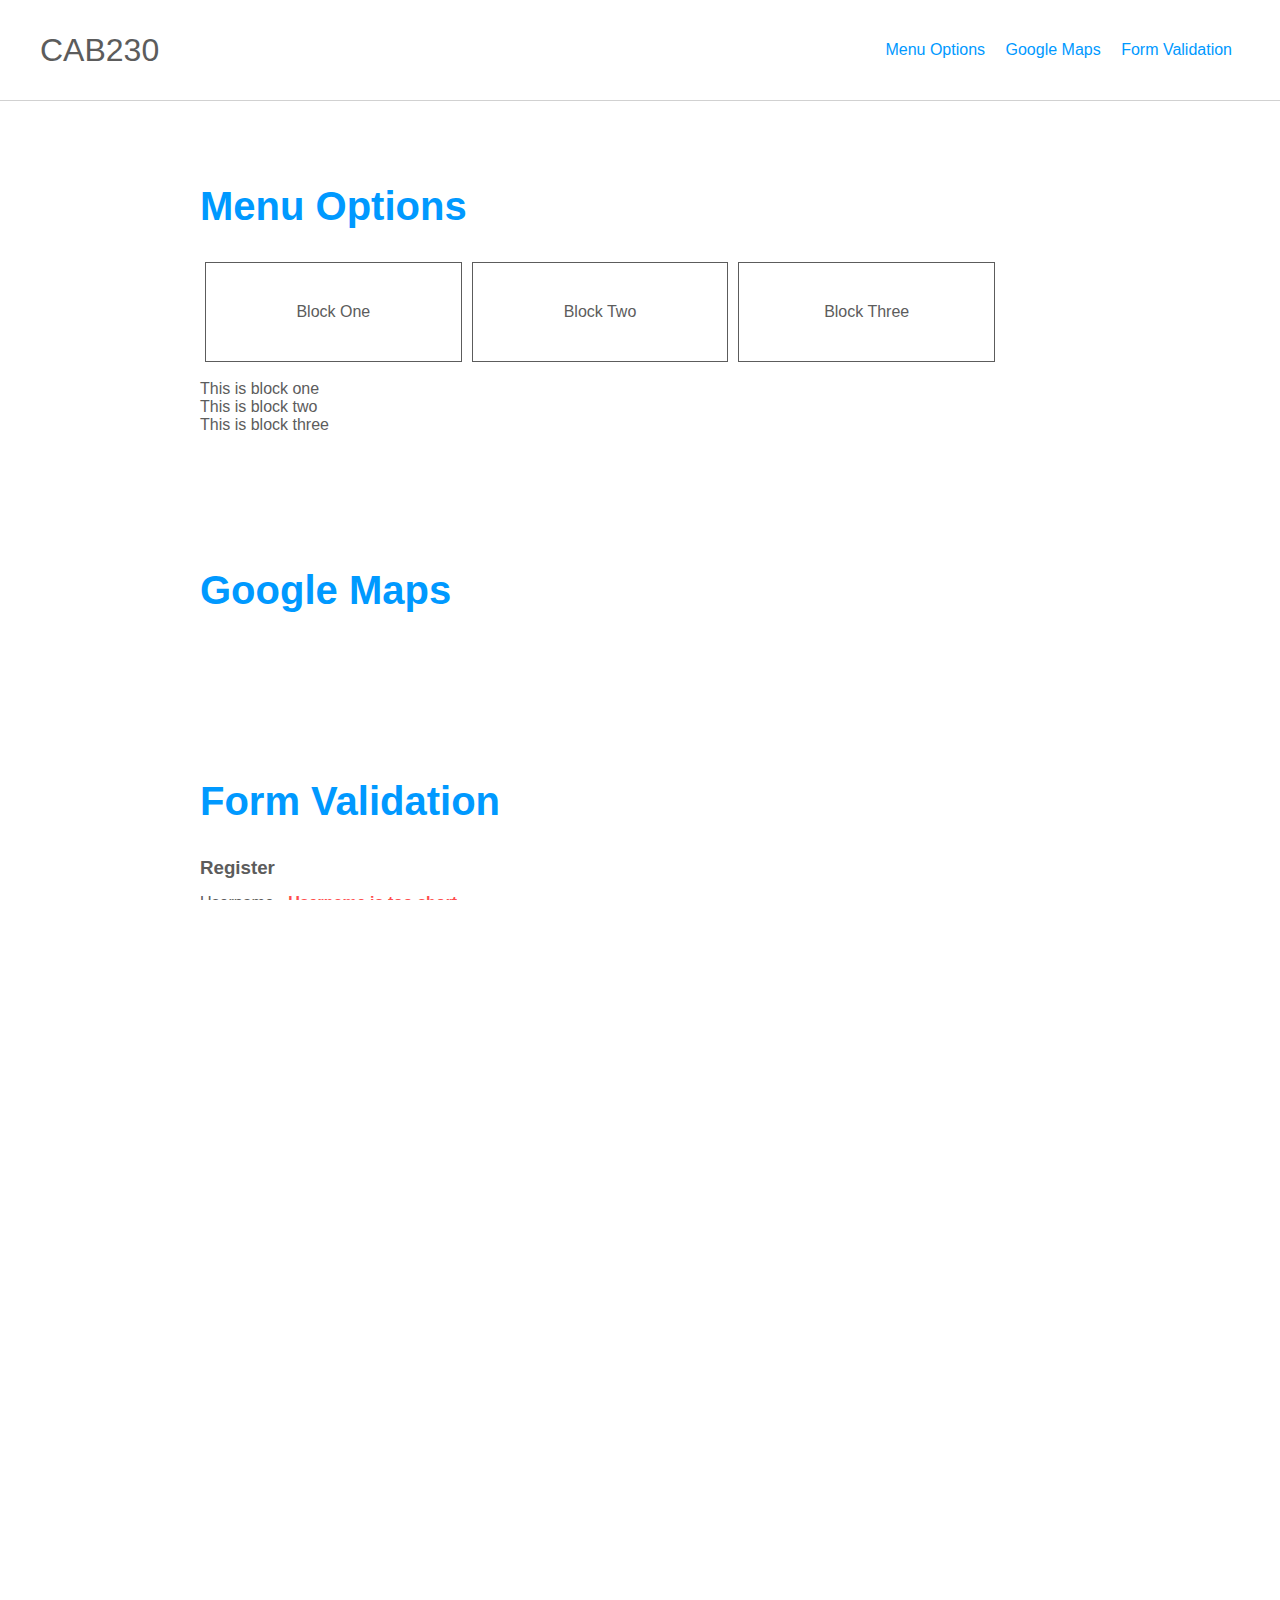
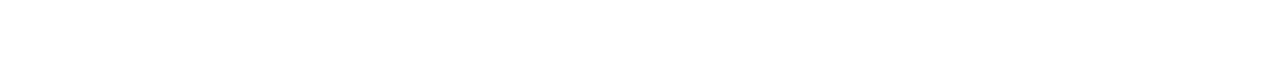
<file: index.html>
<!DOCTYPE html>
<html>
    <head>
        <title>CAB230</title>
        <meta charset="utf-8" />
        <meta name="viewport" content="width=device-width, initial-scale=1.0" />
        <link rel="icon" href="./public/images/favicon.png" type="image/x-icon" />
        <link href="./public/css/default.css" rel="stylesheet" />
        <script src="./public/js/default.js"></script>
        <!-- http://fontawesome.io/ -->
        <link rel="stylesheet" href="./public/css/fa/css/font-awesome.min.css">
    </head>
    <body>
        <header>
            <div id="logo" class="noselect">
                CAB230
            </div>
            <nav>
                <a href='#one'>Menu Options</a>
                <a href='#two'>Google Maps</a>
                <a href='#three'>Form Validation</a>
            </nav>
        </header>
        <main>
            <section id='one'>
                <h2 class="standard-title">Menu Options</h2>
                <div class="inline-menu" rel='#bOne'>
                    <div class="menu-item">
                        <span>Block One</span>
                    </div>
                    <div class="menu-item" rel='#bTwo'>
                        <span>Block Two</span>
                    </div>
                    <div class="menu-item" rel='#bThree'>
                        <span>Block Three</span>
                    </div>
                </div>
                <br />
                <div id='blockParent'>
                    <div id='bOne' class="block" onclick="getClass(this);">This is block one</div>
                    <div id='bOne' class="block">This is block two</div>
                    <div id='bOne' class="block">This is block three</div>
                </div>
            </section>
            <section id='two'>
                <h2 class="standard-title">Google Maps</h2>
            </section>
            <section id='three'>
                <h2 class="standard-title">Form Validation</h2>
                <div>
                    <form action="/directory/url" method="get">
                        <div class="form-group">
                            <h3 class="form-legend">Register</h3>
                        </div>
                        <div class="form-group">
                            <!-- The label tag defines a label for the input field -->
                            <label>Username</label>
                            <span class="input-validator" id='usernameValidation'>Username is too short</span>
                            <!-- Type specifies the element to display. -->
                            <!-- Name specifies the name of the input. -->
                            <!-- Maxlength specifies the maximum string length of the input. -->
                            <!-- Required specifies that the user must input a value -->
                            <input type="text" id='username' class='form-control' name='username' maxlength="25" required />
                        </div>
                        <div class="form-group">
                            <label>Email</label>
                            <span class="input-validator" id='emailValidation'>Email address does not contain an '@' or '.' symbol</span>
                            <!-- User input must contain a @ symbol. Not secure enough for validation. -->
                            <!-- Only way to ensure secure validation for email is to send an email to that address
                                 and request the sender to verify their email account -->
                            <input type="email" id='email' class='form-control' name='email' maxlength="100" required />
                        </div>
                        <div class="form-group">
                            <label>Password</label>
                            <!-- Type of password will hide the user input -->
                            <input type="password" id='password' class='form-control' name='password' maxlength="100" required />
                        </div>
                        <div class="form-group">
                            <label>Gender</label>
                            <!-- Radio buttons can share the same name. This means only one button can be checked at any time. -->
                            <!-- Checked attribute automatically checks the button by default -->
                            <input type="radio" name='gender' checked /> Male
                            <input type="radio" name='gender' /> Female
                        </div>
                        <div class="form-group">
                            <label>Bio</label>
                            <!-- Textarea fields are primarily used for long text inputs -->
                            <textarea rows="4" cols='50' class='form-control' maxlength="1000"></textarea>
                        </div>
                        <div class="form-group">
                            <input type="checkbox" name='remember' checked /> Remember my login details
                        </div>
                        <div class="form-group">
                            <button id='submitBtn' class='btn btn-info' onclick="checkName(this);">Submit</button>
                            <button id='cancelBtn' class='btn btn-default'>Cancel</button>
                        </div>
                    </form>
                </div>
            </section>
        </main>
        <footer>
            <div id='socialMediaLinks'>
                <div class="social-media-container">
                    <a class="social-media-link">
                        <i class="fa fa-facebook" aria-hidden='true'></i>
                    </a>
                </div>
                <div class="social-media-container">
                    <a class="social-media-link">
                        <i class="fa fa-instagram" aria-hidden='true'></i>
                    </a>
                </div>
                <div class="social-media-container">
                    <a class="social-media-link">
                        <i class="fa fa-twitter" aria-hidden='true'></i>
                    </a>
                </div>
            </div>
        </footer>
    </body>
</html>
</file>
<file: public/css/default.css>
html,
body {
    margin: 0;
    padding: 0;
    width: 100%;
    height: 100%;
    position: relative;
    overflow-x: hidden;
}

* {
    font-family: "Helvetica";
    color: #5c5c5c;
}


header {
    position: relative;
    border-bottom: 1px solid #d1d1d1;
    height: 100px;
}

#logo {
    position: absolute;
    display: inline-block;
    font-size: 2em;
    left: 40px;
    top: 50%;
    transform: translateY(-50%);
}

nav {
    position: absolute;
    right: 40px;
    display: inline-block;
    top: 50%;
    transform: translateY(-50%);
}

    nav a {
        padding: 14px 8px;
        text-decoration: none;
        background: #fff;
        color: #0099ff;
        transition: background-color .2s ease-in-out, color .2s ease-in-out;
    }

    nav a:hover {
        color: #fff;
        background-color: #0099ff;
    }



.noselect {
  -webkit-touch-callout: none; /* iOS Safari */
    -webkit-user-select: none; /* Safari */
     -khtml-user-select: none; /* Konqueror HTML */
       -moz-user-select: none; /* Firefox */
        -ms-user-select: none; /* Internet Explorer/Edge */
            user-select: none; /* Non-prefixed version, currently
                                  supported by Chrome and Opera */
}

main {
    position: relative;
}

section {
    width: 800px;
    position: relative;
    margin: auto;
    left: 50%;
    transform: translateX(-85%);
    padding: 50px 0;
}

.standard-title {
    font-size: 2.5em;
    color: #0099ff;
}

.inline-menu {
    display: flex;
    flex-wrap: nowrap;
}

.menu-item {
    flex: auto;
    border: 1px solid;
    height: 100px;
    text-align: center;
    cursor: pointer;
    margin: 0 5px;
    background: #fff;
    box-sizing: border-box;
    position: relative;
    transition: background .2s ease-in-out, color .2s ease-in-out, font-size .2s ease-in-out;
}

    .menu-item:hover {
        background: #ff0066;
        color: #fff;
        font-size: 22px;
    }

    .menu-item span {
        position: absolute;
        left: 50%;
        top: 50%;
        transform: translate(-50%, -50%);
        color: inherit;
    }

form h3.form-legend {
    padding: 0;
    margin: 0;
}

.form-group {
    display: relative;
    margin-bottom: 15px;
}

form .form-control {
    width: 100%;
    padding: 12px 14px;
    box-sizing: border-box;
}

form label {
    display: inline-block;
    margin-bottom: 10px;
}

.btn {
    padding: 10px 14px;
    cursor: pointer;
    background: #fff;
    border: 2px solid transparent;
    border-radius: 3px;
}

.btn-info {
    border: 2px solid #0099cc;
    color: #0099cc;
    transition: background .2s ease-in-out, color .2s ease-in-out;
}
    .btn-info:hover {
        color: #fff;
        background: #0099cc;
    }

.btn-default {
    border: 2px solid #cccccc;
    color: #999999;
    transition: background .2s ease-in-out, color .2s ease-in-out;
}
    .btn-default:hover {
        color: #595959;
        background: #cccccc;
    }

textarea {
    resize: vertical;
}

.input-validator {
    color: #ff4d4d;
    font-weight: 600;
    margin-left: 10px;
}

footer {
    border-top: 1px solid #d1d1d1;
    height: 200px;
    position: relative;
}

#socialMediaLinks {
    position: absolute;
    top: 50%;
    left: 50%;
    transform: translate(-50%, -50%);
}

.social-media-container {
    display: inline-block;
    height: 80px;
    width: 80px;
    position: relative;
    margin: 0 10px;
}

a.social-media-link {
    border: 2px solid;
    position: absolute;
    top: 50%;
    left: 50%;
    transform: translate(-50%, -50%);
    height: 100%;
    width: 100%;
    border-radius: 100%;
    color: inherit;
    transition: color .2s ease-in-out, height .2s ease-in-out, width .2s ease-in-out;
}

a.social-media-link:hover {
    height: 80%;
    width: 80%;
    color: #0099ff;
    cursor: pointer;
}

a.social-media-link i {
    position: relative;
    left: 50%;
    top: 50%;
    transform: translate(-50%, -50%);
    font-size: 1.5em;
}
</file>
